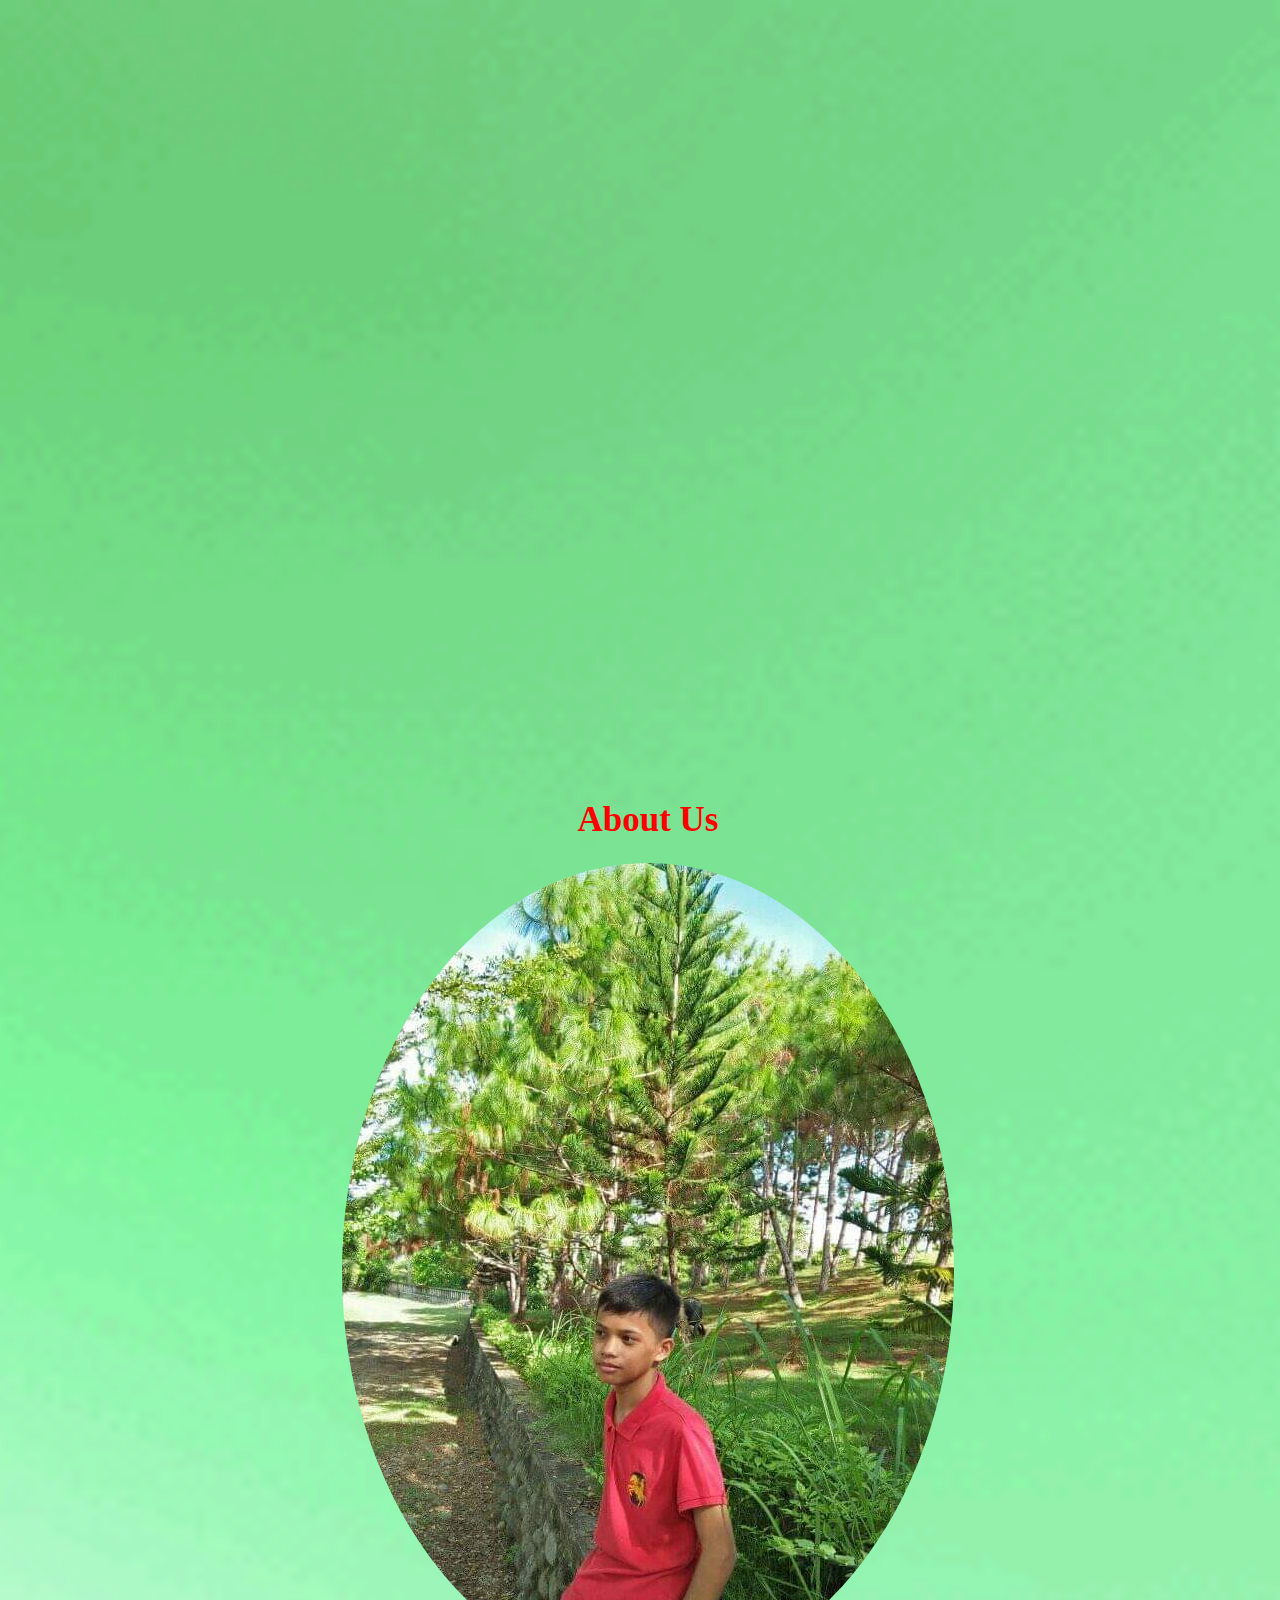
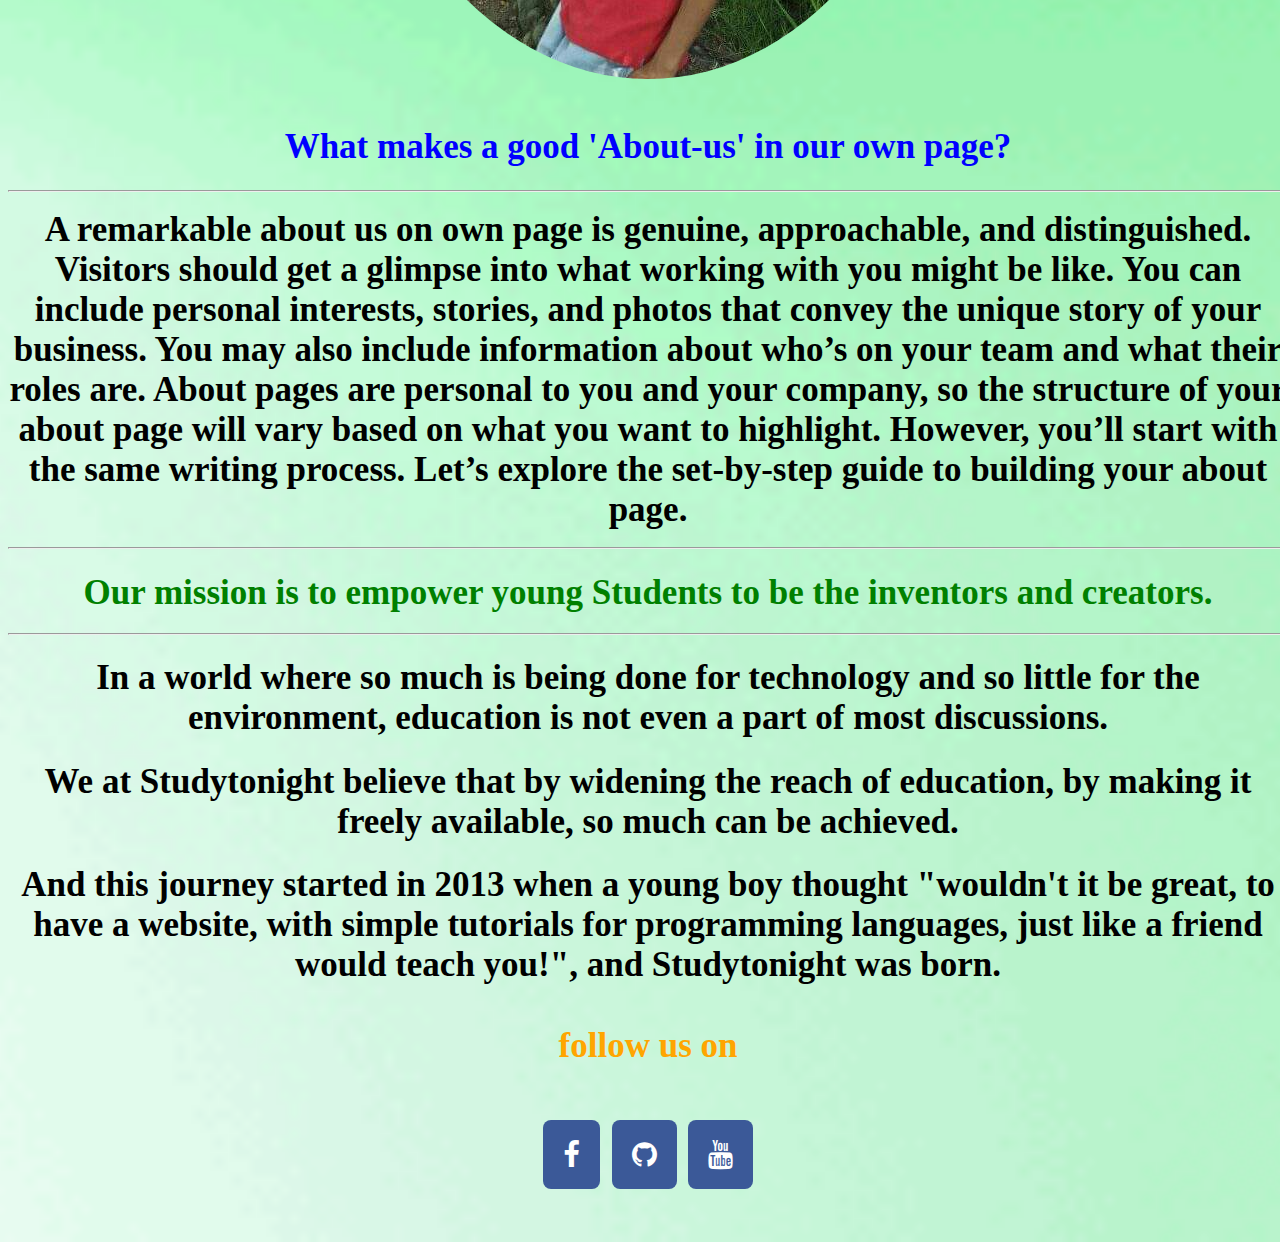
<file: About-us.html>
<!DOCTYPE html>
<html>
<body>
<style>
body{
  background-image: url('green.gif');
  height: 100% 100%;
  width: 100%;
  background-position: center;
  background-repeat: no-repeat;
  background-size: cover;
}
</style>
</html>
<header>
<meta charset="utf-8">
<title>About us</title>
<link rel="stylesheet" href="https://cdnjs.cloudflare.com/ajax/libs/font-awesome/4.7.0/css/font-awesome.min.css">
<style>
    .About-us {
	  width: 100%;
	  text-align: center;
	  background-color: no-repeat;#ccc;
	  margin-top: 800px;
	  margin-bottom: 10px;
	  height: 100%;
	}
	h1{
	  color: red;
	  font-size: 35px;
	}
	img {
	  border-radius: 80%;
	}
	
	p {
	  font-size: 20px;
	} 
    h3 {
	  text-shadow:
	}
    a {
      padding: 20px;
	  text-align: center;
	  text-decoration: none;
	  margin: 5px 2px;
	  background: #3B5998;
      color: white;
	  border-radius: 8px;
	 font-size: 50px;	  
   } 
</style>
</head>
<body>
  <h1></h1><div class="About-us">
    <h1><h1 style="font-family: Times New Roman" >About Us </h1>
	<img src="fb.jpg"
	
<hr>
<h1>
  <STRONG><h2><h1 style="font-family: Times New Roman;color:Blue" >What makes a good 'About-us' in our own page?</STRONG></h2>
  <hr>
    <li><large> <lis style="color:Black">A remarkable about us on own page is genuine, approachable, and distinguished. Visitors should get a glimpse into what working with you might be like. You can include personal interests, stories, and photos that convey the unique story of your business. You may also include information about who’s on your team and what their roles are.

About pages are personal to you and your company, so the structure of your about page will vary based on what you want to highlight. However, you’ll start with the same writing process.

Let’s explore the set-by-step guide to building your about page.
<hr>
	<p><h1 style="font-family: Times New Roman;color:green" >Our mission is to empower young Students to be the inventors and creators.</p>
	<hr>
	<p><h1 style="font-family: Times New Roman;color:black" >In a world where so much is being done for technology and so little for the environment, education is not even a part of most discussions.</p>
    <p><h1 style="font-family: Times New Roman;color:black" >We at Studytonight believe that by widening the reach of education, by making it freely available, so much can be achieved.</p>
    <p><h1 style="font-family: Times New Roman;color:black" >And this journey started in 2013 when a young boy thought "wouldn't it be great, to have a website, with simple tutorials for programming languages, just like a friend would teach you!", and Studytonight was born.</p>
   <h3><h1 style="font-family: Times New Roman;color:orange" > follow us on </h3>
   <body>
    <header>
    <nav>
      <center><h5 style="float:center">
                <a href="https://www.facebook.com/crispinjr.cobelo" class="fa fa-facebook"></a> 
   <a href="https://CrispBa.github.io/Cobelo-personal-website/" class="fa fa-github"></a> 
   <a href="https://youtube.com/@crispincobelojr_official?si=KLPWzIaZjfjQ6AmM" class="fa fa-youtube"></a>
      </center> </h5>
    </nav>
  </div>
</html>
</body>
</html>
</file>
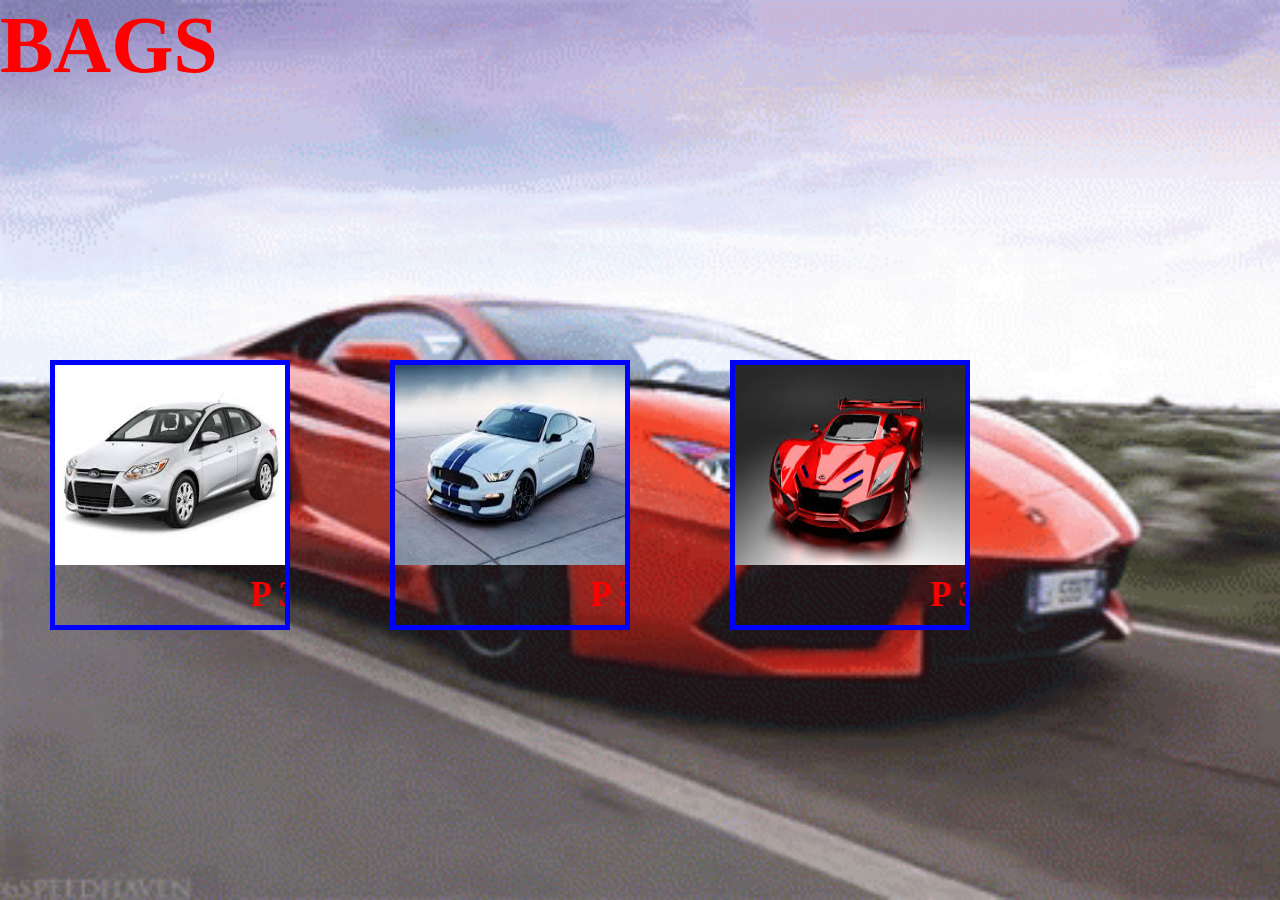
<file: Bags.html>
<html>
<title>Cars Online Center Store</title>
<style>
               body{
                      margin: 0;
               }
    
                              header{
                               background-color: red;
                               padding: 30px;
                               text-align: center;
                               font-family: Times New Roman;
                               color: blue;
</style>
                               <body>
                               <div class="header">
                               <h1 style="color:red;">BAGS</h1>
                               </div>
                               </body>
<style>
   div.tvl {
    margin:50px;
   border:5px solid blue;
    float:left;
   width:230px;
   align-items: center;
   
       }
div.tvl:hover{
 border:1px solid green;
 
}
  
div.tvl img{
  width:100%;
  height:200;
}
div.desc{
   padding:10px;
   text-align:center;
   font-size: 35;
   color:red;
   
}
</style>

<marquee><h1 style=";border-radius: 30px;font-family: Times New Roman;Text-align:center;color:green;background-repeat: no-repeat;background-size: cover;align-items:center;align-text:center;Text-align:center;Font-size:45px">Welcome To Our Online Shop</h2></H2></marquee><h1>

<div class="tvl">
   <a target="blank"href="download (2)_1.jpg">
  <img src="download (2)_1.jpg">
   </a>
    <marquee><div class="desc">P 350 PESOS</div></marquee>
</div>

<div class="tvl">
   <a target="blank"href="download (1)_1.jpg">
  <img src="download (1)_1.jpg">
   </a>
    <marquee><div class="desc">P 350 PESOS</div></marquee>
</div>
<div class="tvl">
   <a target="blank"href="download (3)_1.jpg">
  <img src="download (3)_1.jpg">
   </a>
    <marquee><div class="desc">P 350 PESOS</div></marquee>
</div>

<style>
body{
    background-color: skyblue;
    font-family: Times New Roman;
    color:green;
    font-size:40;
    background:url('car.gif')no-repeat;
    background-size: cover;
}
</style>

</html>
</file>
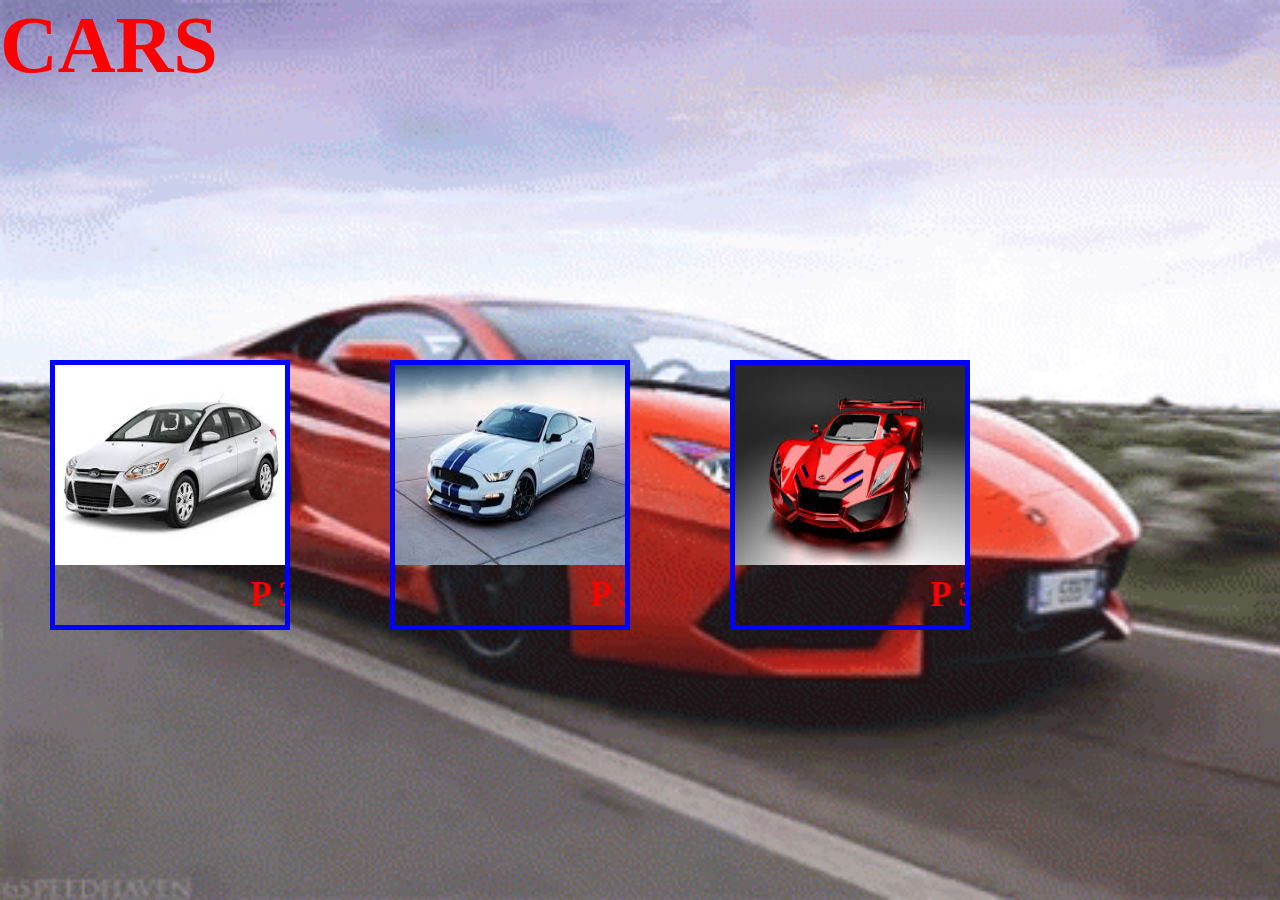
<file: Cars.html>
<html>
<title>Cars Online Center Store</title>
<style>
               body{
                      margin: 0;
               }
    
                              header{
                               background-color: red;
                               padding: 30px;
                               text-align: center;
                               font-family: Times New Roman;
                               color: blue;
</style>
                               <body>
                               <div class="header">
                               <h1 style="color:red;">CARS</h1>
                               </div>
                               </body>
<style>
   div.tvl {
    margin:50px;
   border:5px solid blue;
    float:left;
   width:230px;
   align-items: center;
   
       }
div.tvl:hover{
 border:1px solid green;
 
}
  
div.tvl img{
  width:100%;
  height:200;
}
div.desc{
   padding:10px;
   text-align:center;
   font-size: 35;
   color:red;
   
}
</style>

<marquee><h1 style=";border-radius: 30px;font-family: Times New Roman;Text-align:center;color:green;background-repeat: no-repeat;background-size: cover;align-items:center;align-text:center;Text-align:center;Font-size:45px">Welcome To Our Online Shop</h2></H2></marquee><h1>

<div class="tvl">
   <a target="blank"href="download (2)_1.jpg">
  <img src="download (2)_1.jpg">
   </a>
    <marquee><div class="desc">P 350 PESOS</div></marquee>
</div>

<div class="tvl">
   <a target="blank"href="download (1)_1.jpg">
  <img src="download (1)_1.jpg">
   </a>
    <marquee><div class="desc">P 350 PESOS</div></marquee>
</div>
<div class="tvl">
   <a target="blank"href="download (3)_1.jpg">
  <img src="download (3)_1.jpg">
   </a>
    <marquee><div class="desc">P 350 PESOS</div></marquee>
</div>

<style>
body{
    background-color: skyblue;
    font-family: Times New Roman;
    color:green;
    font-size:40;
    background:url('car.gif')no-repeat;
    background-size: cover;
}
</style>

</html>
</file>
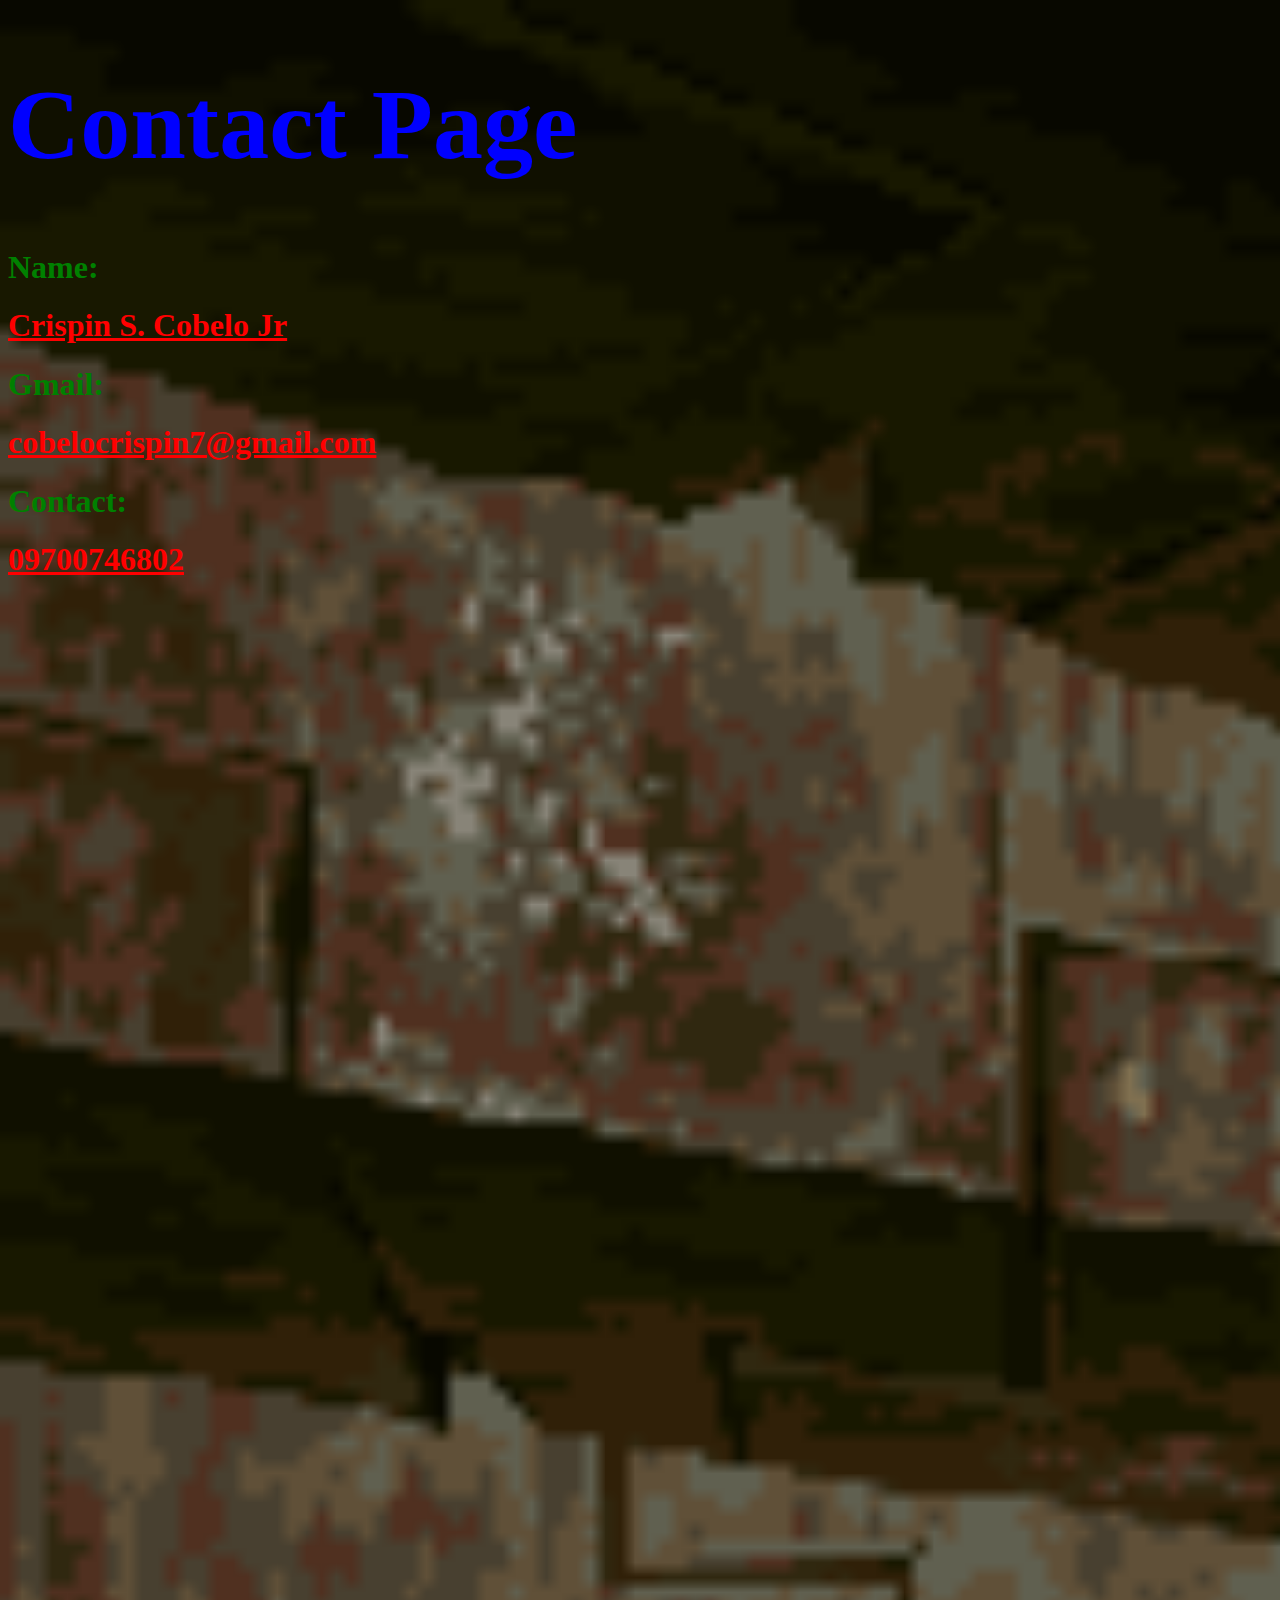
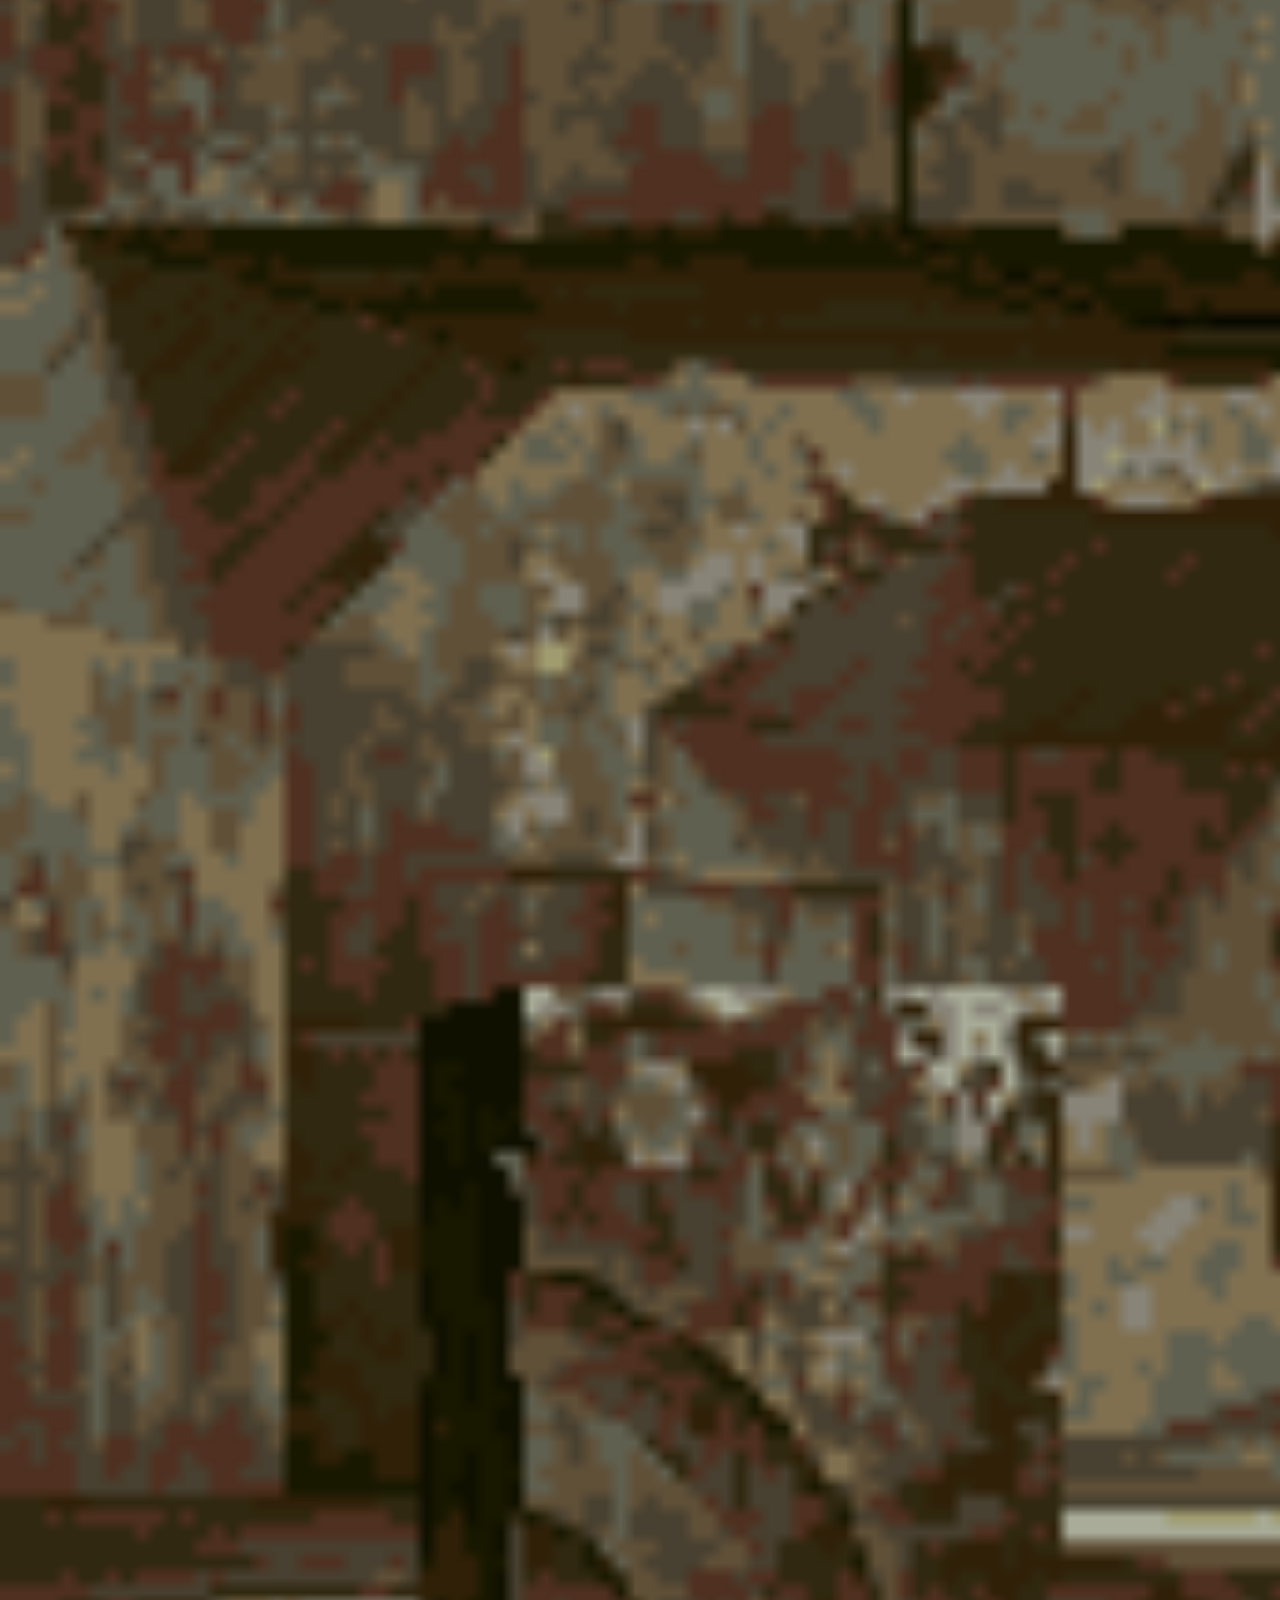
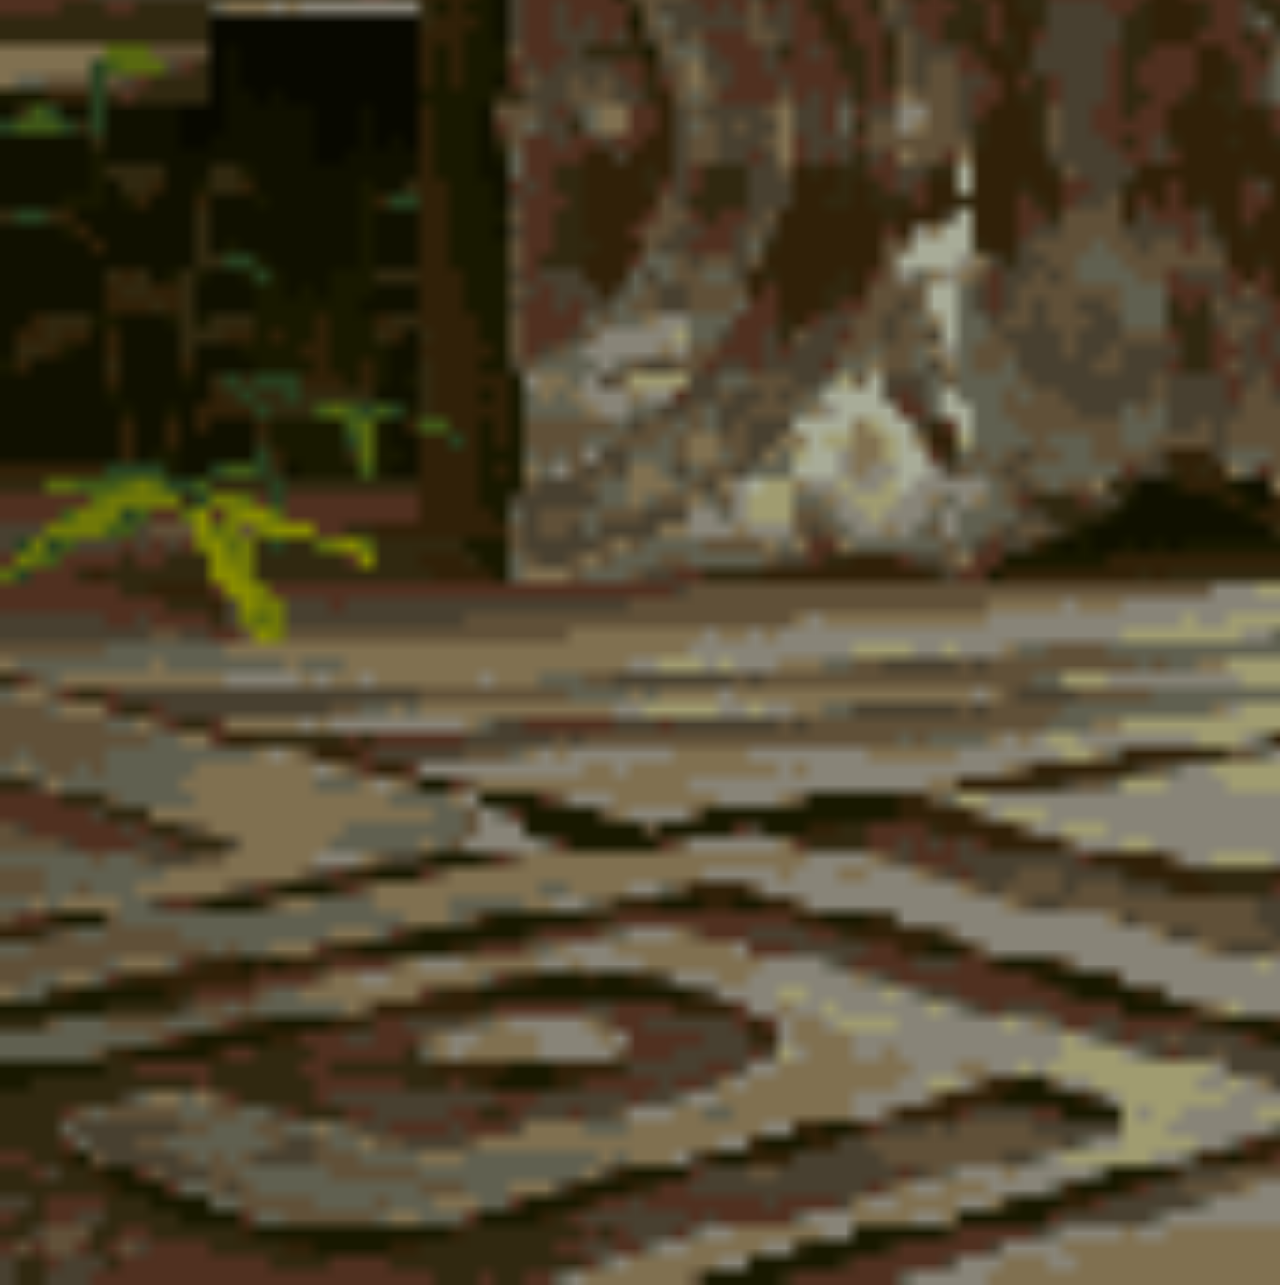
<file: Contact.html>
<!DOCTYPE html>
<html>
<head>
<style>
body{
     background:url('water.gif')no-repeat;
     background-size:cover;
}
</style>

     
  <title> Thank you Visiting</title>
</head>
<body>
  
  <h1 style="color:blue;Font-family: Times New Roman;font-size:100px;">Contact Page </h1>
  <h1 style="color:green;Font-family: algerian;Font-family: Times New Roman;"> Name:   <h1 style="color:red;Font-family: algerian;Font-family: Times New Roman;"><u>Crispin S. Cobelo Jr</u>
  <h1 style="color:Green;Font-family: algerian;Font-family: Times New Roman;">Gmail:   <h1 style="color:red;Font-family: algerian;Font-family: Times New Roman;"><u>cobelocrispin7@gmail.com</u>
  <h1 style="color:Green;Font-family: algerian;Font-family: Times New Roman;">Contact:   <h1 style="color:red;Font-family: algerian;Font-family: Times New Roman;"><u>09700746802</u>
</body>
<br><br><br><br><br><br><br><br><br><br><br><br><br><br><br><br><br><br><br><br><br><br><br><br><br><br><br><br><br><br><br><br><br><br><br><br><br><br><br><br><br><br><br><br><br><br><br><br><br><br><br><br><br><br><br><br><br><br><br><br><br><br><br><br><br><br><br><br><br><br><br><br><br><br><br><br><br><br><br><br><br><br><br><br><br><br><br><br><br><br><br><br><br><br><br><br><br><br><br><br><br><br><br><br><br><br>
</html>
</file>
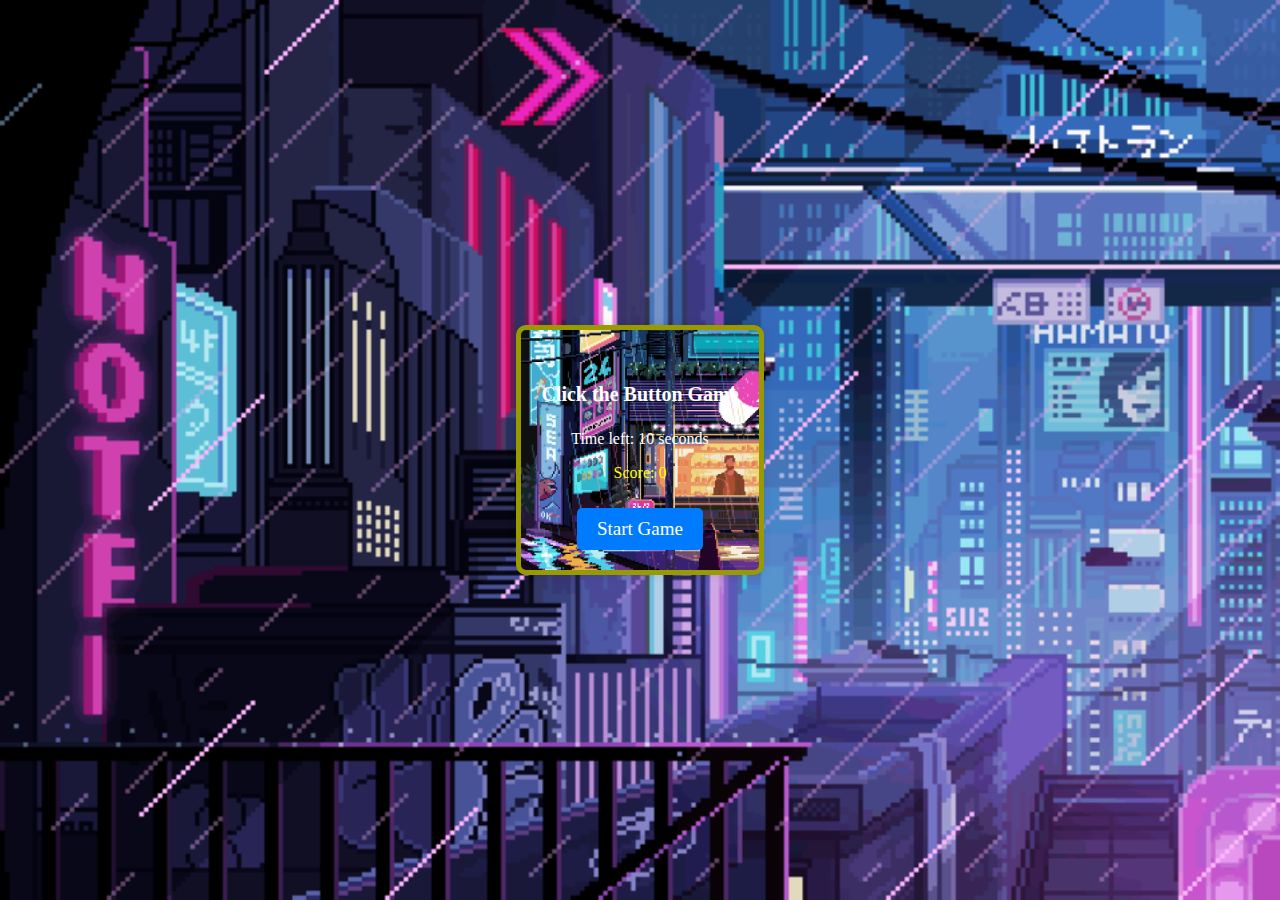
<file: Lineofcode.html>
<!DOCTYPE html>
<html lang="en">
<head>
    <meta charset="UTF-8">
    <meta name="viewport" content="width=device-width, initial-scale=1.0">
    <title>Click Master</title>
    <link rel="stylesheet" href="style1.css">
</head>
<body>
    <div id="game-container">
         <h1><lis style="color:white;font-family: Times New Roman;Text-align:center;font-size:20px;">Click the Button Game </h1>
        <button id="click-button"><lis style="color:white;font-family: Times New Roman;Text-align:center;">Click me!</button>
        <p><lis style="color:white;font-family: Times New Roman;Text-align:center;">Time left: <span id="time-left"><lis style="color:white;font-family: Times New Roman;Text-align:center;">10</span> <lis style="color:white;font-family: Times New Roman;Text-align:center;">seconds</p>
        <p><lis style="color:yellow
        ;font-family: Times New Roman;Text-align:center;">Score: <span id="score">0</span></p>
        <button id="start-button"><lis style="color:white;font-family: Times New Roman;Text-align:center;">Start Game</button>
    </div>
    <script src="script1.js"></script>
</body>
</html>
</file>
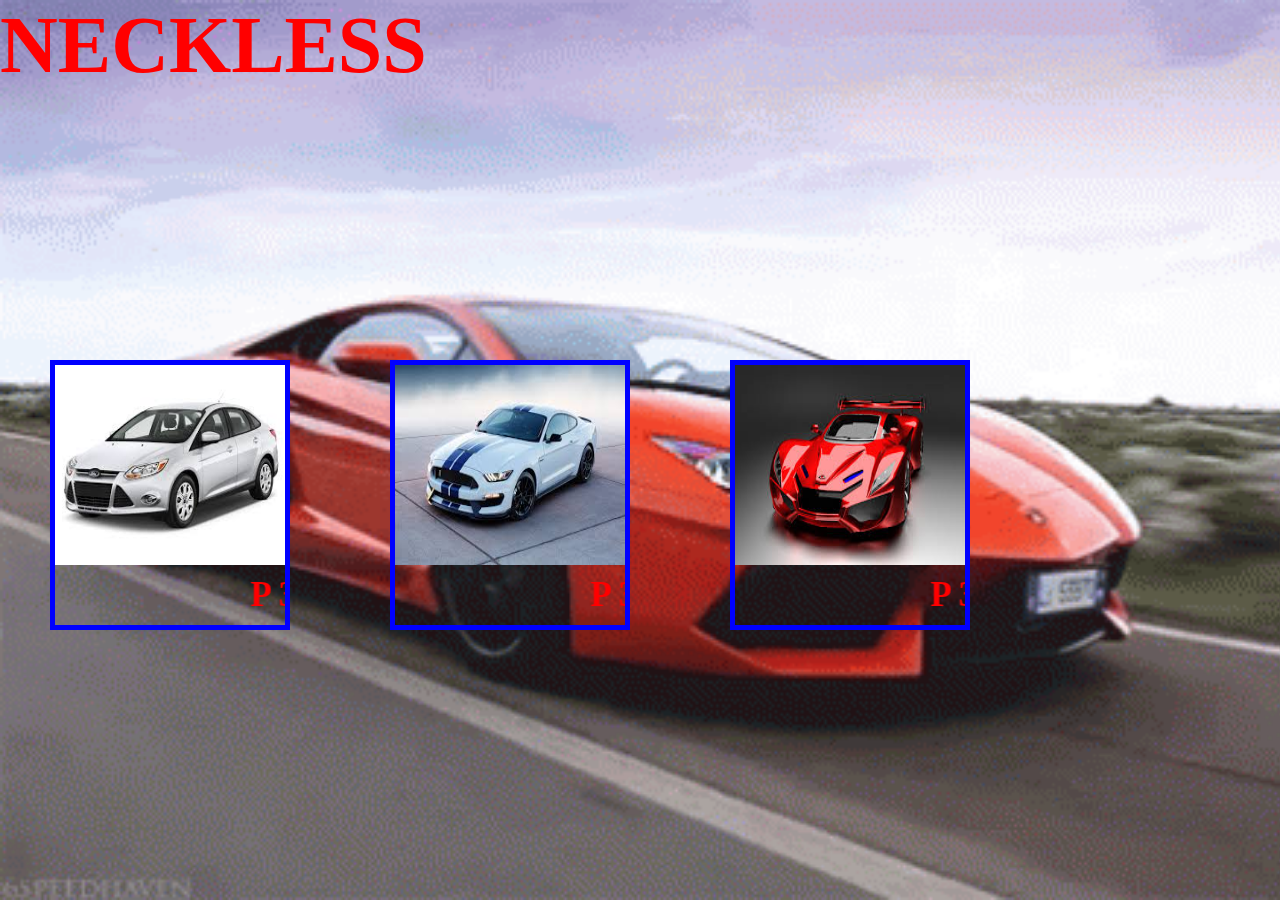
<file: Neckless.html>
<html>
<title>Cars Online Center Store</title>
<style>
               body{
                      margin: 0;
               }
    
                              header{
                               background-color: red;
                               padding: 30px;
                               text-align: center;
                               font-family: Times New Roman;
                               color: blue;
</style>
                               <body>
                               <div class="header">
                               <h1 style="color:red;">NECKLESS</h1>
                               </div>
                               </body>
<style>
   div.tvl {
    margin:50px;
   border:5px solid blue;
    float:left;
   width:230px;
   align-items: center;
   
       }
div.tvl:hover{
 border:1px solid green;
 
}
  
div.tvl img{
  width:100%;
  height:200;
}
div.desc{
   padding:10px;
   text-align:center;
   font-size: 35;
   color:red;
   
}
</style>

<marquee><h1 style=";border-radius: 30px;font-family: Times New Roman;Text-align:center;color:green;background-repeat: no-repeat;background-size: cover;align-items:center;align-text:center;Text-align:center;Font-size:45px">Welcome To Our Online Shop</h2></H2></marquee><h1>

<div class="tvl">
   <a target="blank"href="download (2)_1.jpg">
  <img src="download (2)_1.jpg">
   </a>
    <marquee><div class="desc">P 350 PESOS</div></marquee>
</div>

<div class="tvl">
   <a target="blank"href="download (1)_1.jpg">
  <img src="download (1)_1.jpg">
   </a>
    <marquee><div class="desc">P 350 PESOS</div></marquee>
</div>
<div class="tvl">
   <a target="blank"href="download (3)_1.jpg">
  <img src="download (3)_1.jpg">
   </a>
    <marquee><div class="desc">P 350 PESOS</div></marquee>
</div>

<style>
body{
    background-color: skyblue;
    font-family: Times New Roman;
    color:green;
    font-size:40;
    background:url('car.gif')no-repeat;
    background-size: cover;
}
</style>

</html>
</file>
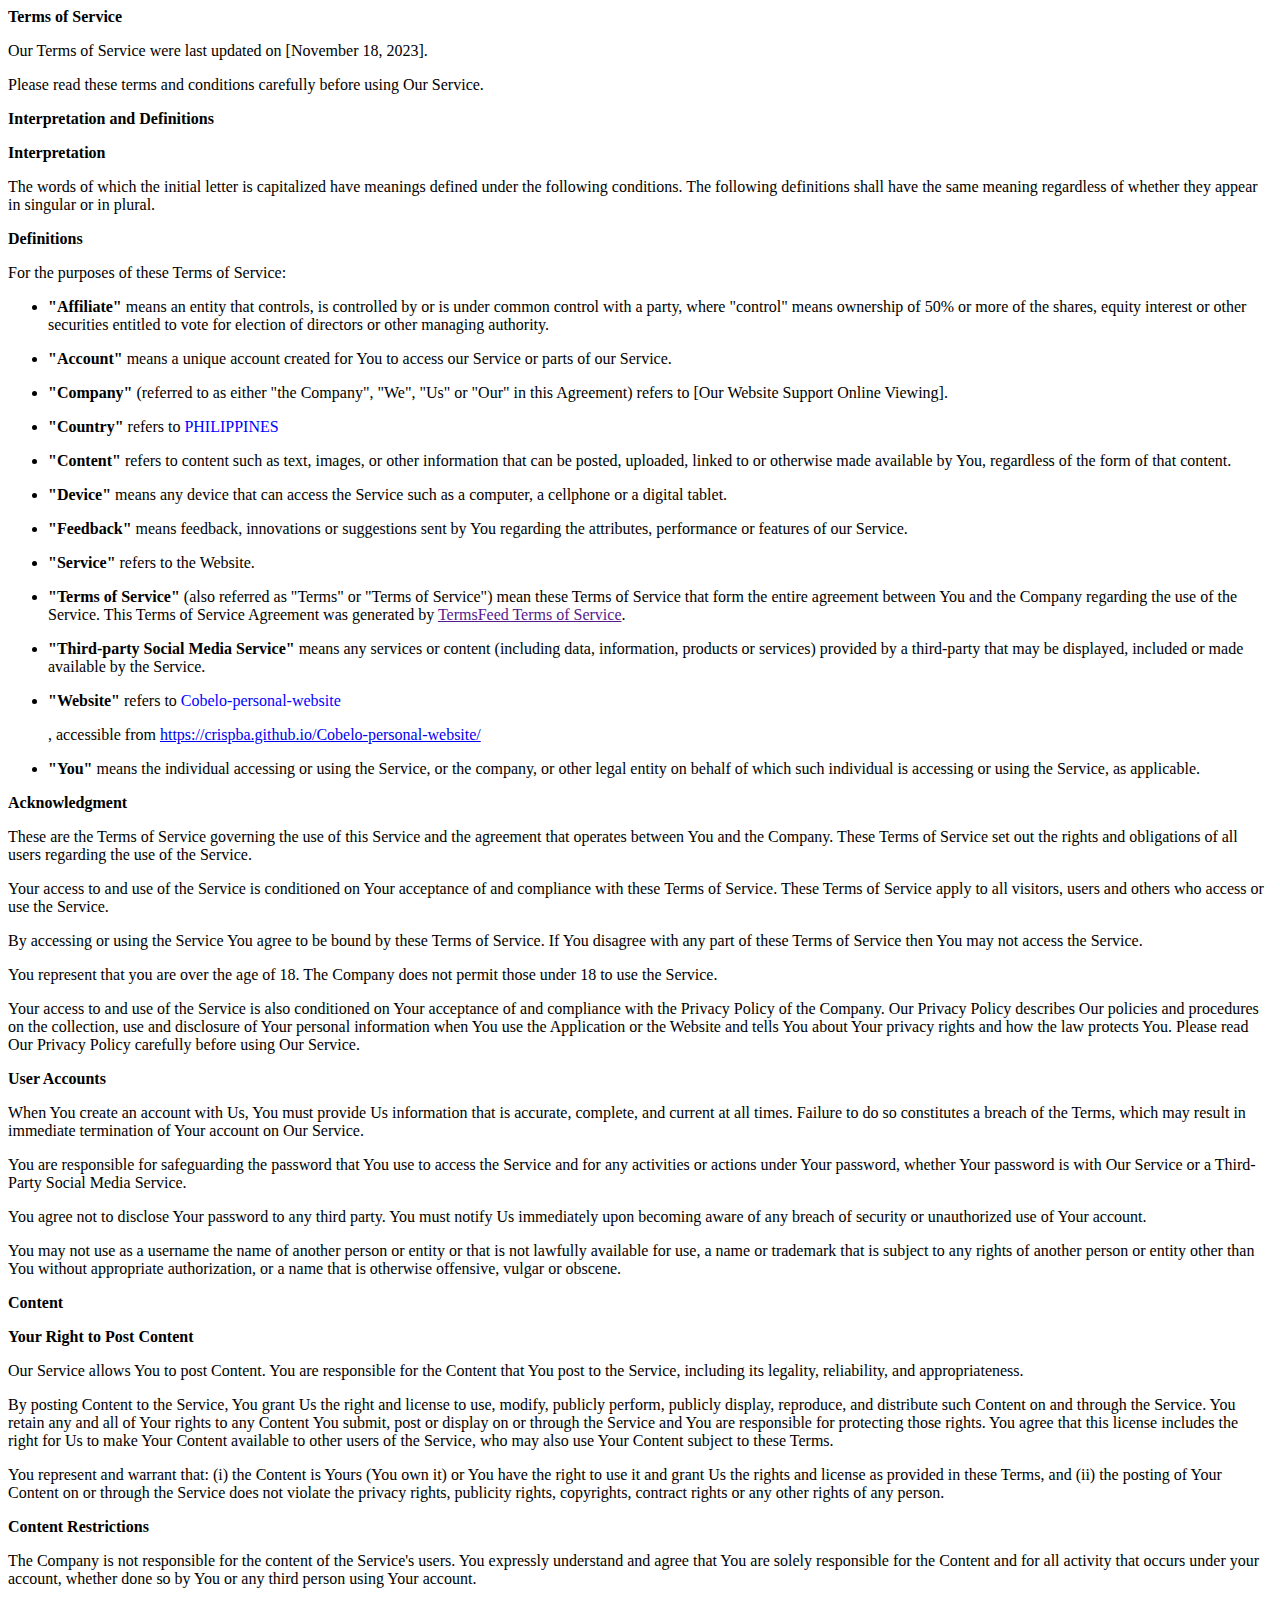
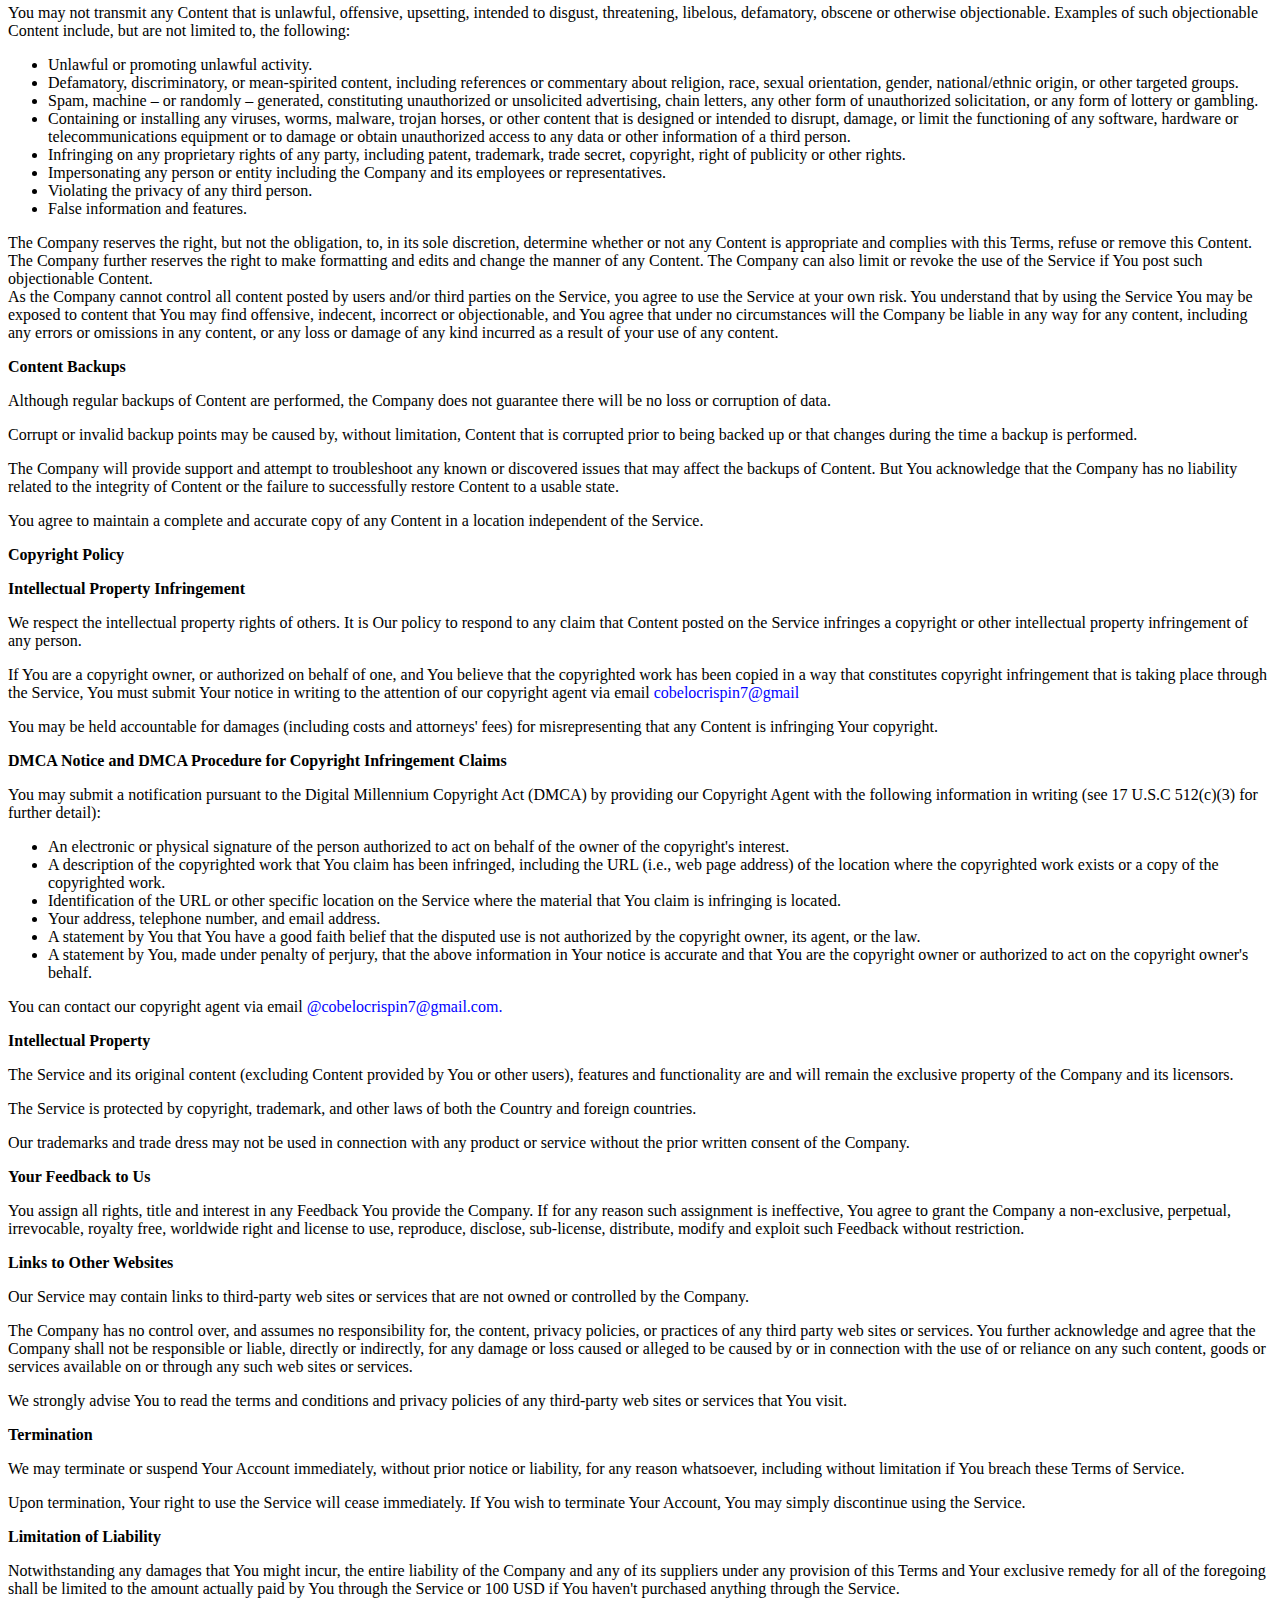
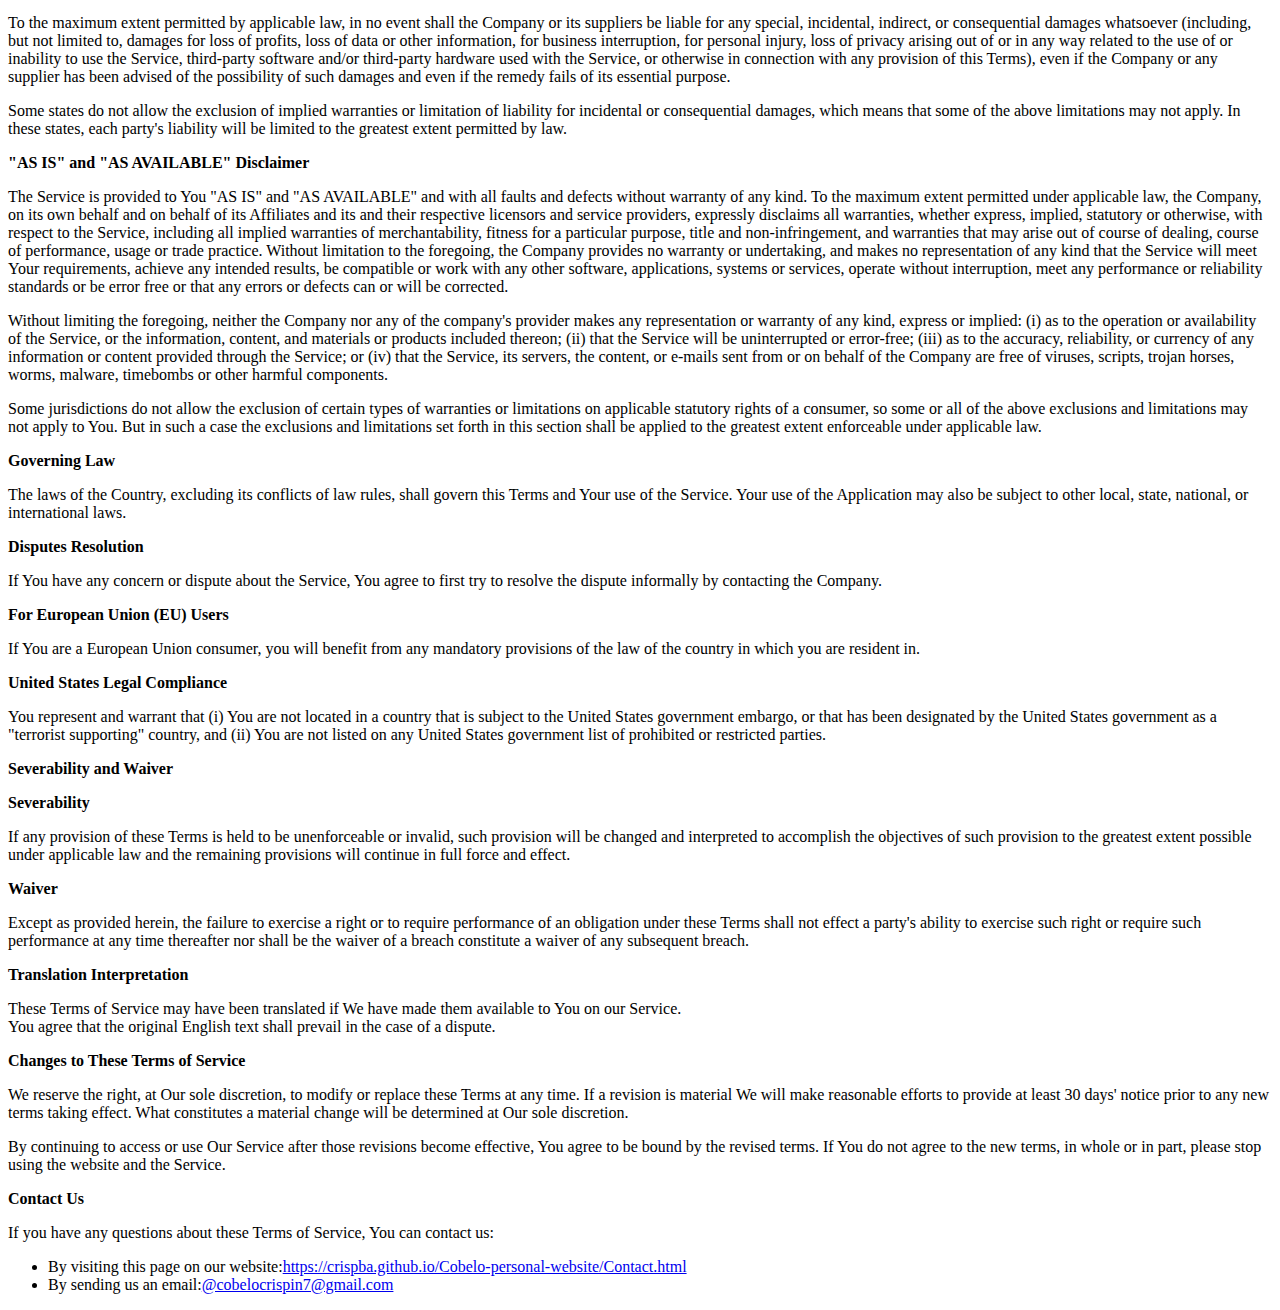
<file: Terms of Service.html>
<html>
<head>
<p><strong>Terms of Service</strong></p>
<p>Our Terms of Service were last updated on [November 18, 2023].</p>
<p>Please read these terms and conditions carefully before using Our Service.</p>
<p><strong>Interpretation and Definitions</strong></p>
<p><strong>Interpretation</strong></p>
<p>The words of which the initial letter is capitalized have meanings defined under the following conditions. The following definitions shall have the same meaning regardless of whether they appear in singular or in plural.</p>
<p><strong>Definitions</strong></p>
<p>For the purposes of these Terms of Service:</p>
<ul>
<li>
<p><strong>"Affiliate"</strong> means an entity that controls, is controlled by or is under common control with a party, where "control" means ownership of 50% or more of the shares, equity interest or other securities entitled to vote for election of directors or other managing authority.</p>
</li>
<li>
<p><strong>"Account"</strong> means a unique account created for You to access our Service or parts of our Service.</p>
</li>
<li>
<p><strong>"Company"</strong> (referred to as either "the Company", "We", "Us" or "Our" in this Agreement) refers to [Our Website Support Online Viewing].</p>
</li>
<li>
<p><strong>"Country"</strong> refers to <lis style="color:blue">PHILIPPINES<p ].</p>
</li>
<li>
<p><strong>"Content"</strong> refers to content such as text, images, or other information that can be posted, uploaded, linked to or otherwise made available by You, regardless of the form of that content.</p>
</li>
<li>
<p><strong>"Device"</strong> means any device that can access the Service such as a computer, a cellphone or a digital tablet.</p>
</li>
<li>
<p><strong>"Feedback"</strong> means feedback, innovations or suggestions sent by You regarding the attributes, performance or features of our Service.</p>
</li>
<li>
<p><strong>"Service"</strong> refers to the Website.</p>
</li>
<li>
<p><strong>"Terms of Service"</strong> (also referred as "Terms" or "Terms of Service") mean these Terms of Service that form the entire agreement between You and the Company regarding the use of the Service. This Terms of Service Agreement was generated by <a href="https://crispba.github.io/Cobelo-personal-website/Contact.html"><a href="">TermsFeed Terms of Service</a>.</p>
</li>
<li>
<p><strong>"Third-party Social Media Service"</strong> means any services or content (including data, information, products or services) provided by a third-party that may be displayed, included or made available by the Service.</p>
</li>
<li>
<p><strong>"Website"</strong> refers to <lis style="color:blue">Cobelo-personal-website<p>, accessible from <a href="https://crispba.github.io/Cobelo-personal-website/">https://crispba.github.io/Cobelo-personal-website/</a>
</li>
<li>
<p><strong>"You"</strong> means the individual accessing or using the Service, or the company, or other legal entity on behalf of which such individual is accessing or using the Service, as applicable.</p>
</li>
</ul>
<p><strong>Acknowledgment</strong></p>
<p>These are the Terms of Service governing the use of this Service and the agreement that operates between You and the Company. These Terms of Service set out the rights and obligations of all users regarding the use of the Service.</p>
<p>Your access to and use of the Service is conditioned on Your acceptance of and compliance with these Terms of Service. These Terms of Service apply to all visitors, users and others who access or use the Service.</p>
<p>By accessing or using the Service You agree to be bound by these Terms of Service. If You disagree with any part of these Terms of Service then You may not access the Service.</p>
<p>You represent that you are over the age of 18. The Company does not permit those under 18 to use the Service.</p>
<p>Your access to and use of the Service is also conditioned on Your acceptance of and compliance with the Privacy Policy of the Company. Our Privacy Policy describes Our policies and procedures on the collection, use and disclosure of Your personal information when You use the Application or the Website and tells You about Your privacy rights and how the law protects You. Please read Our Privacy Policy carefully before using Our Service.</p>
<p><strong>User Accounts</strong></p>
<p>When You create an account with Us, You must provide Us information that is accurate, complete, and current at all times. Failure to do so constitutes a breach of the Terms, which may result in immediate termination of Your account on Our Service.</p>
<p>You are responsible for safeguarding the password that You use to access the Service and for any activities or actions under Your password, whether Your password is with Our Service or a Third-Party Social Media Service.</p>
<p>You agree not to disclose Your password to any third party. You must notify Us immediately upon becoming aware of any breach of security or unauthorized use of Your account.</p>
<p>You may not use as a username the name of another person or entity or that is not lawfully available for use, a name or trademark that is subject to any rights of another person or entity other than You without appropriate authorization, or a name that is otherwise offensive, vulgar or obscene.</p>
<p><strong>Content</strong></p>
<p><strong>Your Right to Post Content</strong></p>
<p>Our Service allows You to post Content. You are responsible for the Content that You post to the Service, including its legality, reliability, and appropriateness.</p>
<p>By posting Content to the Service, You grant Us the right and license to use, modify, publicly perform, publicly display, reproduce, and distribute such Content on and through the Service. You retain any and all of Your rights to any Content You submit, post or display on or through the Service and You are responsible for protecting those rights. You agree that this license includes the right for Us to make Your Content available to other users of the Service, who may also use Your Content subject to these Terms.</p>
<p>You represent and warrant that: (i) the Content is Yours (You own it) or You have the right to use it and grant Us the rights and license as provided in these Terms, and (ii) the posting of Your Content on or through the Service does not violate the privacy rights, publicity rights, copyrights, contract rights or any other rights of any person.</p>
<p><strong>Content Restrictions</strong></p>
<p>The Company is not responsible for the content of the Service's users. You expressly understand and agree that You are solely responsible for the Content and for all activity that occurs under your account, whether done so by You or any third person using Your account.</p>
<p>You may not transmit any Content that is unlawful, offensive, upsetting, intended to disgust, threatening, libelous, defamatory, obscene or otherwise objectionable. Examples of such objectionable Content include, but are not limited to, the following:</p>
<ul>
<li>Unlawful or promoting unlawful activity.</li>
<li>Defamatory, discriminatory, or mean-spirited content, including references or commentary about religion, race, sexual orientation, gender, national/ethnic origin, or other targeted groups.</li>
<li>Spam, machine – or randomly – generated, constituting unauthorized or unsolicited advertising, chain letters, any other form of unauthorized solicitation, or any form of lottery or gambling.</li>
<li>Containing or installing any viruses, worms, malware, trojan horses, or other content that is designed or intended to disrupt, damage, or limit the functioning of any software, hardware or telecommunications equipment or to damage or obtain unauthorized access to any data or other information of a third person.</li>
<li>Infringing on any proprietary rights of any party, including patent, trademark, trade secret, copyright, right of publicity or other rights.</li>
<li>Impersonating any person or entity including the Company and its employees or representatives.</li>
<li>Violating the privacy of any third person.</li>
<li>False information and features.</li>
</ul>
<p>The Company reserves the right, but not the obligation, to, in its sole discretion, determine whether or not any Content is appropriate and complies with this Terms, refuse or remove this Content. The Company further reserves the right to make formatting and edits and change the manner of any Content. The Company can also limit or revoke the use of the Service if You post such objectionable Content.<br/>
As the Company cannot control all content posted by users and/or third parties on the Service, you agree to use the Service at your own risk. You understand that by using the Service You may be exposed to content that You may find offensive, indecent, incorrect or objectionable, and You agree that under no circumstances will the Company be liable in any way for any content, including any errors or omissions in any content, or any loss or damage of any kind incurred as a result of your use of any content.</p>
<p><strong>Content Backups</strong></p>
<p>Although regular backups of Content are performed, the Company does not guarantee there will be no loss or corruption of data.</p>
<p>Corrupt or invalid backup points may be caused by, without limitation, Content that is corrupted prior to being backed up or that changes during the time a backup is performed.</p>
<p>The Company will provide support and attempt to troubleshoot any known or discovered issues that may affect the backups of Content. But You acknowledge that the Company has no liability related to the integrity of Content or the failure to successfully restore Content to a usable state.</p>
<p>You agree to maintain a complete and accurate copy of any Content in a location independent of the Service.</p>
<p><strong>Copyright Policy</strong></p>
<p><strong>Intellectual Property Infringement</strong></p>
<p>We respect the intellectual property rights of others. It is Our policy to respond to any claim that Content posted on the Service infringes a copyright or other intellectual property infringement of any person.</p>
<p>If You are a copyright owner, or authorized on behalf of one, and You believe that the copyrighted work has been copied in a way that constitutes copyright infringement that is taking place through the Service, You must submit Your notice in writing to the attention of our copyright agent via email <lis style="color:blue">cobelocrispin7@gmail<p) and include in Your notice a detailed description of the alleged infringement.</p>
<p>You may be held accountable for damages (including costs and attorneys' fees) for misrepresenting that any Content is infringing Your copyright.</p>
<p><strong>DMCA Notice and DMCA Procedure for Copyright Infringement Claims</strong></p>
<p>You may submit a notification pursuant to the Digital Millennium Copyright Act (DMCA) by providing our Copyright Agent with the following information in writing (see 17 U.S.C 512(c)(3) for further detail):</p>
<ul>
<li>An electronic or physical signature of the person authorized to act on behalf of the owner of the copyright's interest.</li>
<li>A description of the copyrighted work that You claim has been infringed, including the URL (i.e., web page address) of the location where the copyrighted work exists or a copy of the copyrighted work.</li>
<li>Identification of the URL or other specific location on the Service where the material that You claim is infringing is located.</li>
<li>Your address, telephone number, and email address.</li>
<li>A statement by You that You have a good faith belief that the disputed use is not authorized by the copyright owner, its agent, or the law.</li>
<li>A statement by You, made under penalty of perjury, that the above information in Your notice is accurate and that You are the copyright owner or authorized to act on the copyright owner's behalf.</li>
</ul>
<p>You can contact our copyright agent via email <lis style="color:blue">@cobelocrispin7@gmail.com.<p Upon receipt of a notification, the Company will take whatever action, in its sole discretion, it deems appropriate, including removal of the challenged content from the Service.</p>
<p><strong>Intellectual Property</strong></p>
<p>The Service and its original content (excluding Content provided by You or other users), features and functionality are and will remain the exclusive property of the Company and its licensors.</p>
<p>The Service is protected by copyright, trademark, and other laws of both the Country and foreign countries.</p>
<p>Our trademarks and trade dress may not be used in connection with any product or service without the prior written consent of the Company.</p>
<p><strong>Your Feedback to Us</strong></p>
<p>You assign all rights, title and interest in any Feedback You provide the Company. If for any reason such assignment is ineffective, You agree to grant the Company a non-exclusive, perpetual, irrevocable, royalty free, worldwide right and license to use, reproduce, disclose, sub-license, distribute, modify and exploit such Feedback without restriction.</p>
<p><strong>Links to Other Websites</strong></p>
<p>Our Service may contain links to third-party web sites or services that are not owned or controlled by the Company.</p>
<p>The Company has no control over, and assumes no responsibility for, the content, privacy policies, or practices of any third party web sites or services. You further acknowledge and agree that the Company shall not be responsible or liable, directly or indirectly, for any damage or loss caused or alleged to be caused by or in connection with the use of or reliance on any such content, goods or services available on or through any such web sites or services.</p>
<p>We strongly advise You to read the terms and conditions and privacy policies of any third-party web sites or services that You visit.</p>
<p><strong>Termination</strong></p>
<p>We may terminate or suspend Your Account immediately, without prior notice or liability, for any reason whatsoever, including without limitation if You breach these Terms of Service.</p>
<p>Upon termination, Your right to use the Service will cease immediately. If You wish to terminate Your Account, You may simply discontinue using the Service.</p>
<p><strong>Limitation of Liability</strong></p>
<p>Notwithstanding any damages that You might incur, the entire liability of the Company and any of its suppliers under any provision of this Terms and Your exclusive remedy for all of the foregoing shall be limited to the amount actually paid by You through the Service or 100 USD if You haven't purchased anything through the Service.</p>
<p>To the maximum extent permitted by applicable law, in no event shall the Company or its suppliers be liable for any special, incidental, indirect, or consequential damages whatsoever (including, but not limited to, damages for loss of profits, loss of data or other information, for business interruption, for personal injury, loss of privacy arising out of or in any way related to the use of or inability to use the Service, third-party software and/or third-party hardware used with the Service, or otherwise in connection with any provision of this Terms), even if the Company or any supplier has been advised of the possibility of such damages and even if the remedy fails of its essential purpose.</p>
<p>Some states do not allow the exclusion of implied warranties or limitation of liability for incidental or consequential damages, which means that some of the above limitations may not apply. In these states, each party's liability will be limited to the greatest extent permitted by law.</p>
<p><strong>"AS IS" and "AS AVAILABLE" Disclaimer</strong></p>
<p>The Service is provided to You "AS IS" and "AS AVAILABLE" and with all faults and defects without warranty of any kind. To the maximum extent permitted under applicable law, the Company, on its own behalf and on behalf of its Affiliates and its and their respective licensors and service providers, expressly disclaims all warranties, whether express, implied, statutory or otherwise, with respect to the Service, including all implied warranties of merchantability, fitness for a particular purpose, title and non-infringement, and warranties that may arise out of course of dealing, course of performance, usage or trade practice. Without limitation to the foregoing, the Company provides no warranty or undertaking, and makes no representation of any kind that the Service will meet Your requirements, achieve any intended results, be compatible or work with any other software, applications, systems or services, operate without interruption, meet any performance or reliability standards or be error free or that any errors or defects can or will be corrected.</p>
<p>Without limiting the foregoing, neither the Company nor any of the company's provider makes any representation or warranty of any kind, express or implied: (i) as to the operation or availability of the Service, or the information, content, and materials or products included thereon; (ii) that the Service will be uninterrupted or error-free; (iii) as to the accuracy, reliability, or currency of any information or content provided through the Service; or (iv) that the Service, its servers, the content, or e-mails sent from or on behalf of the Company are free of viruses, scripts, trojan horses, worms, malware, timebombs or other harmful components.</p>
<p>Some jurisdictions do not allow the exclusion of certain types of warranties or limitations on applicable statutory rights of a consumer, so some or all of the above exclusions and limitations may not apply to You. But in such a case the exclusions and limitations set forth in this section shall be applied to the greatest extent enforceable under applicable law.</p>
<p><strong>Governing Law</strong></p>
<p>The laws of the Country, excluding its conflicts of law rules, shall govern this Terms and Your use of the Service. Your use of the Application may also be subject to other local, state, national, or international laws.</p>
<p><strong>Disputes Resolution</strong></p>
<p>If You have any concern or dispute about the Service, You agree to first try to resolve the dispute informally by contacting the Company.</p>
<p><strong>For European Union (EU) Users</strong></p>
<p>If You are a European Union consumer, you will benefit from any mandatory provisions of the law of the country in which you are resident in.</p>
<p><strong>United States Legal Compliance</strong></p>
<p>You represent and warrant that (i) You are not located in a country that is subject to the United States government embargo, or that has been designated by the United States government as a "terrorist supporting" country, and (ii) You are not listed on any United States government list of prohibited or restricted parties.</p>
<p><strong>Severability and Waiver</strong></p>
<p><strong>Severability</strong></p>
<p>If any provision of these Terms is held to be unenforceable or invalid, such provision will be changed and interpreted to accomplish the objectives of such provision to the greatest extent possible under applicable law and the remaining provisions will continue in full force and effect.</p>
<p><strong>Waiver</strong></p>
<p>Except as provided herein, the failure to exercise a right or to require performance of an obligation under these Terms shall not effect a party's ability to exercise such right or require such performance at any time thereafter nor shall be the waiver of a breach constitute a waiver of any subsequent breach.</p>
<p><strong>Translation Interpretation</strong></p>
<p>These Terms of Service may have been translated if We have made them available to You on our Service.<br/>
You agree that the original English text shall prevail in the case of a dispute.</p>
<p><strong>Changes to These Terms of Service</strong></p>
<p>We reserve the right, at Our sole discretion, to modify or replace these Terms at any time. If a revision is material We will make reasonable efforts to provide at least 30 days' notice prior to any new terms taking effect. What constitutes a material change will be determined at Our sole discretion.</p>
<p>By continuing to access or use Our Service after those revisions become effective, You agree to be bound by the revised terms. If You do not agree to the new terms, in whole or in part, please stop using the website and the Service.</p>
<p><strong>Contact Us</strong></p>
<p>If you have any questions about these Terms of Service, You can contact us:</p>
<ul>
   <nav> 
     <li>By visiting this page on our website:<a href="https://crispba.github.io/Cobelo-personal-website/Contact.html">https://crispba.github.io/Cobelo-personal-website/Contact.html  </a>
<li>By sending us an email:<a href="https://crispba.github.io/Cobelo-personal-website/Contact.html">@cobelocrispin7@gmail.com</a>
   </nav>
</ul>
<p></p>
</html>
</file>
<file: style1.css>
body {
    font-family: Arial, sans-serif;
    text-align: center;
    background-color: #f0f099;
    background: url('rainy.gif') no-repeat;
    background-size: cover;
    margin: 0;
    display: flex;
    justify-content: center;
    align-items: center;
    height: 100vh;
}

#game-container {
    background: url('Neon4.gif') no-repeat;
    background-size: cover;
    opacity:90px;
    border: 5px solid #990;
    padding: 20px;
    border-radius: 10px;
    box-shadow: 0 0 10px rgba(0, 0, 0, 0.1);
}

button {
    font-size: 19px;
    padding: 10px 20px;
    margin-top: 10px;
    cursor: pointer;
    border: none;
    border-radius: 5px;
    background-color: #007bff;
    
    color: white;
}

button:disabled {
    background-color: #aaa;
}

#click-button {
    display: none;
    color: gold
}
</file>
